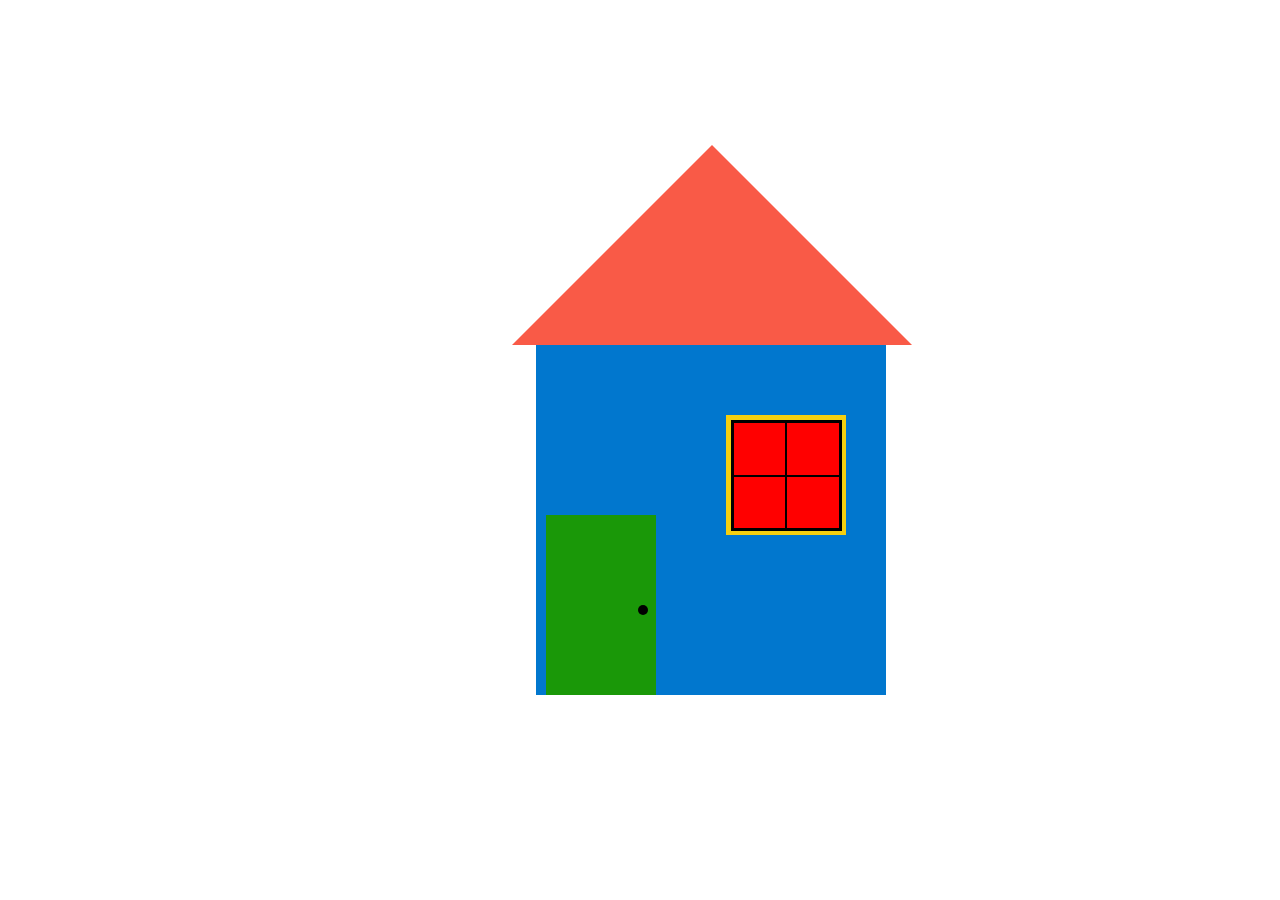
<file: casaCss/index.html>
<!DOCTYPE html>
<html lang="en">
<head>
    <meta charset="UTF-8">
    <meta name="viewport" content="width=device-width, initial-scale=1.0">
    <link rel="stylesheet" href="casa.css">
    <title>Casa com Css</title>
</head>
<body>
    <div class="content">
        <div class="casa">
            <div class="telhado"></div>
            <div class="parede">
                <div class="porta">
                    <div class="massaneta"></div>
                </div>
                <div class="janela">
                    <div class="janela-int">
                        <div class="int01"></div>
                        <div class="int02"></div>
                        <div class="int03"></div>
                    </div>
                </div>
            </div>
            
        </div>
    </div>
</body>
</html>
</file>
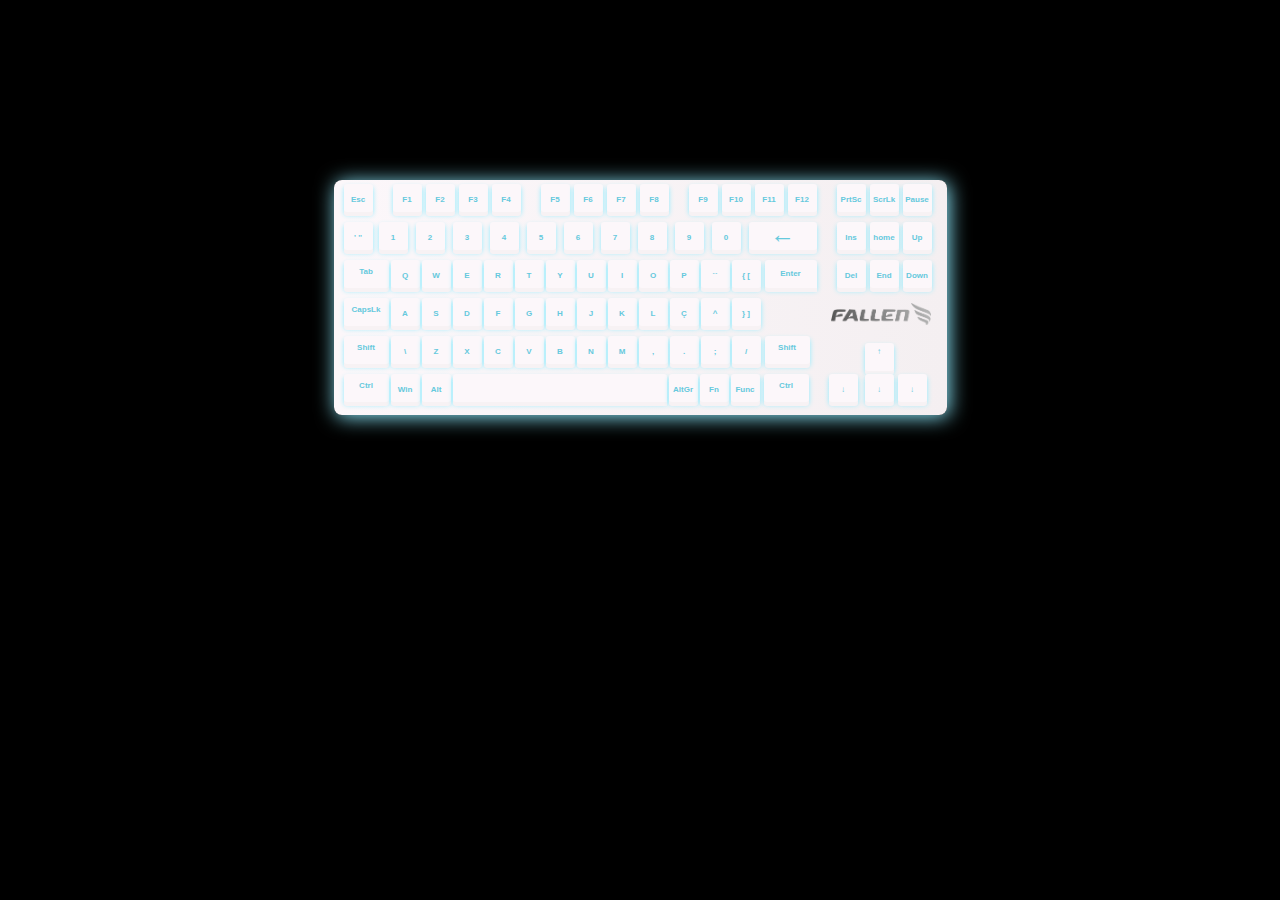
<file: tecladoCss/index.html>
<!DOCTYPE html>
<html lang="en">
<head>
    <meta charset="UTF-8">
    <meta name="viewport" content="width=device-width, initial-scale=1.0">
    <link rel="stylesheet" href="teclado.css">
    <title>Teclado com Css</title>
</head>
<body>
   
    <div class="content">
        <div class="basedKeyboard">
            <div class="keyButton mt-4 ml-10 mr-10">
                <h2 class="keyButtonText">Esc</h2>
            </div>
            <div class="keyButton mt-4 ml-10">
                <h2 class="keyButtonText">F1</h2>
            </div>
            <div class="keyButton mt-4 ml-4">
                <h2 class="keyButtonText">F2</h2>
            </div>
            <div class="keyButton mt-4 ml-4">
                <h2 class="keyButtonText">F3</h2>
            </div>
            <div class="keyButton mt-4 ml-4 mr-10">
                <h2 class="keyButtonText">F4</h2>
            </div>     

            <div class="keyButton mt-4 ml-10">
                <h2 class="keyButtonText">F5</h2>
            </div>            
            <div class="keyButton mt-4 ml-4">
                <h2 class="keyButtonText">F6</h2>
            </div>            
            <div class="keyButton mt-4 ml-4">
                <h2 class="keyButtonText">F7</h2>
            </div>            
            <div class="keyButton mt-4 ml-4 mr-10">
                <h2 class="keyButtonText">F8</h2>
            </div>   
            
            <div class="keyButton mt-4 ml-10">
                <h2 class="keyButtonText">F9</h2>
            </div>            
            <div class="keyButton mt-4 ml-4">
                <h2 class="keyButtonText">F10</h2>
            </div>            
            <div class="keyButton mt-4 ml-4">
                <h2 class="keyButtonText">F11</h2>
            </div>            
            <div class="keyButton mt-4 ml-4 mr-10">
                <h2 class="keyButtonText">F12</h2>
            </div>

            <div class="keyButton mt-4 ml-10">
                <h2 class="keyButtonText">PrtSc</h2>
            </div>            
            <div class="keyButton mt-4 ml-4">
                <h2 class="keyButtonText">ScrLk</h2>
            </div>            
            <div class="keyButton mt-4 ml-4">
                <h2 class="keyButtonText">Pause</h2>
            </div>

            <div class="keyButton mt-10 ml-10">
                <h2 class="keyButtonText">' ''</h2>
            </div>
            <div class="keyButton mt-10 ml-6 mr-2">
                <h2 class="keyButtonText">1</h2>
            </div>
            <div class="keyButton mt-10 ml-6 mr-2">
                <h2 class="keyButtonText">2</h2>
            </div>
            <div class="keyButton mt-10 ml-6 mr-2">
                <h2 class="keyButtonText">3</h2>
            </div>
            <div class="keyButton mt-10 ml-6 mr-2">
                <h2 class="keyButtonText">4</h2>
            </div>
            <div class="keyButton mt-10 ml-6 mr-2">
                <h2 class="keyButtonText">5</h2>
            </div>
            <div class="keyButton mt-10 ml-6 mr-2">
                <h2 class="keyButtonText">6</h2>
            </div>
            <div class="keyButton mt-10 ml-6 mr-2">
                <h2 class="keyButtonText">7</h2>
            </div>
            <div class="keyButton mt-10 ml-6 mr-2">
                <h2 class="keyButtonText">8</h2>
            </div>
            <div class="keyButton mt-10 ml-6 mr-2">
                <h2 class="keyButtonText">9</h2>
            </div>
            <div class="keyButton mt-10 ml-6 mr-2">
                <h2 class="keyButtonText">0</h2>
            </div>

            <div class="keyButtonBack mt-10 ml-6 mr-10">
                <h2 class="keyButtonBackText">&#8592;</h2>
            </div>

            <div class="keyButton mt-10 ml-10">
                <h2 class="keyButtonText">Ins</h2>
            </div>            
            <div class="keyButton mt-10 ml-4">
                <h2 class="keyButtonText">home</h2>
            </div>  

            <div class="keyButton mt-10 ml-4">
                <h2 class="keyButtonText">Up</h2>
            </div>

            <div class="keyButtonTab mt-10 ml-10">
                <h2 class="keyButtonTabText">Tab</h2>
            </div>

            <div class="keyButton mt-10 ml-2">
                <h2 class="keyButtonText">Q</h2>
            </div>
            <div class="keyButton mt-10 ml-2">
                <h2 class="keyButtonText">W</h2>
            </div>
            <div class="keyButton mt-10 ml-2">
                <h2 class="keyButtonText">E</h2>
            </div>
            <div class="keyButton mt-10 ml-2">
                <h2 class="keyButtonText">R</h2>
            </div>
            <div class="keyButton mt-10 ml-2">
                <h2 class="keyButtonText">T</h2>
            </div>
            <div class="keyButton mt-10 ml-2">
                <h2 class="keyButtonText">Y</h2>
            </div>
            <div class="keyButton mt-10 ml-2">
                <h2 class="keyButtonText">U</h2>
            </div>
            <div class="keyButton mt-10 ml-2">
                <h2 class="keyButtonText">I</h2>
            </div>
            <div class="keyButton mt-10 ml-2">
                <h2 class="keyButtonText">O</h2>
            </div>
            <div class="keyButton mt-10 ml-2">
                <h2 class="keyButtonText">P</h2>
            </div>
            <div class="keyButton mt-10 ml-2">
                <h2 class="keyButtonText">´`</h2>
            </div>
            <div class="keyButton mt-10 ml-2">
                <h2 class="keyButtonText">{ [</h2>
            </div>

            <div class="keyButtonEnter mt-10 ml-4 mr-10">
                <h2 class="keyButtonEnterText">Enter</h2>
            </div>

            <div class="keyButton mt-10 ml-10">
                <h2 class="keyButtonText">Del</h2>
            </div>            
            <div class="keyButton mt-10 ml-4">
                <h2 class="keyButtonText">End</h2>
            </div>  

            <div class="keyButton mt-10 ml-4">
                <h2 class="keyButtonText">Down</h2>
            </div>

            <div class="keyButtonTab mt-10 ml-10">
                <h2 class="keyButtonTabText">CapsLk</h2>
            </div>

            <div class="keyButton mt-10 ml-2">
                <h2 class="keyButtonText">A</h2>
            </div>
            <div class="keyButton mt-10 ml-2">
                <h2 class="keyButtonText">S</h2>
            </div>
            <div class="keyButton mt-10 ml-2">
                <h2 class="keyButtonText">D</h2>
            </div>
            <div class="keyButton mt-10 ml-2">
                <h2 class="keyButtonText">F</h2>
            </div>
            <div class="keyButton mt-10 ml-2">
                <h2 class="keyButtonText">G</h2>
            </div>
            <div class="keyButton mt-10 ml-2">
                <h2 class="keyButtonText">H</h2>
            </div>
            <div class="keyButton mt-10 ml-2">
                <h2 class="keyButtonText">J</h2>
            </div>
            <div class="keyButton mt-10 ml-2">
                <h2 class="keyButtonText">K</h2>
            </div>
            <div class="keyButton mt-10 ml-2">
                <h2 class="keyButtonText">L</h2>
            </div>
            <div class="keyButton mt-10 ml-2">
                <h2 class="keyButtonText">Ç</h2>
            </div>
            <div class="keyButton mt-10 ml-2">
                <h2 class="keyButtonText">^</h2>
            </div>
            <div class="keyButton mt-10 ml-2">
                <h2 class="keyButtonText">} ]</h2>
            </div>

            <div class="mt-10 allWidth">
                <img src="fallen.png" alt="" width="100">
            </div>

            <div class="keyButtonTab mt-10 ml-10">
                <h2 class="keyButtonTabText">Shift</h2>
            </div>

            <div class="keyButton mt-10 ml-2">
                <h2 class="keyButtonText">\</h2>
            </div>

            <div class="keyButton mt-10 ml-2">
                <h2 class="keyButtonText">Z</h2>
            </div>

            <div class="keyButton mt-10 ml-2">
                <h2 class="keyButtonText">X</h2>
            </div>

            <div class="keyButton mt-10 ml-2">
                <h2 class="keyButtonText">C</h2>
            </div>

            <div class="keyButton mt-10 ml-2">
                <h2 class="keyButtonText">V</h2>
            </div>

            <div class="keyButton mt-10 ml-2">
                <h2 class="keyButtonText">B</h2>
            </div>

            <div class="keyButton mt-10 ml-2">
                <h2 class="keyButtonText">N</h2>
            </div>

            <div class="keyButton mt-10 ml-2">
                <h2 class="keyButtonText">M</h2>
            </div>

            <div class="keyButton mt-10 ml-2">
                <h2 class="keyButtonText">,</h2>
            </div>

            <div class="keyButton mt-10 ml-2">
                <h2 class="keyButtonText">.</h2>
            </div>

            <div class="keyButton mt-10 ml-2">
                <h2 class="keyButtonText">;</h2>
            </div>

            <div class="keyButton mt-10 ml-2">
                <h2 class="keyButtonText">/</h2>
            </div>

            <div class="keyButtonTab mt-10 ml-4">
                <h2 class="keyButtonTabText">Shift</h2>
            </div>

            <div class="mt-10 allWidth2">
                <div class="KeyArrowUp ml-4">
                    <h2 class="KeyArrowUpText">&#8593;</h2>
                </div>
            </div>

            <div class="keyButtonTab mt-10 ml-10">
                <h2 class="keyButtonTabText">Ctrl</h2>
            </div>

            <div class="keyButton mt-10 ml-2">
                <h2 class="keyButtonText">Win</h2>
            </div>

            <div class="keyButton mt-10 ml-2">
                <h2 class="keyButtonText">Alt</h2>
            </div>

            <div class="keyButtonSpace mt-10 ml-2">
                <h2 class="keyButtonSpaceText"></h2>
            </div>

            <div class="keyButton mt-10 ml-2">
                <h2 class="keyButtonText">AltGr</h2>
            </div>

            <div class="keyButton mt-10 ml-2">
                <h2 class="keyButtonText">Fn</h2>
            </div>

            <div class="keyButton mt-10 ml-2">
                <h2 class="keyButtonText">Func</h2>
            </div>

            <div class="keyButtonTab mt-10 ml-4">
                <h2 class="keyButtonTabText">Ctrl</h2>
            </div>

            <div class="mt-6 allWidth2">
                <div class="KeyArrowLeft ml-4 mt-4">
                    <h2 class="KeyArrowLeftText">&#8595;</h2>
                </div>
                <div class="KeyArrowDown ml-4 mt-4">
                    <h2 class="KeyArrowDownText">&#8595;</h2>
                </div>
                <div class="KeyArrowRight ml-4 mt-4">
                    <h2 class="KeyArrowRightText">&#8595;</h2>
                </div>
            </div>
            
        </div>
    </div>
</body>
</html>
</file>
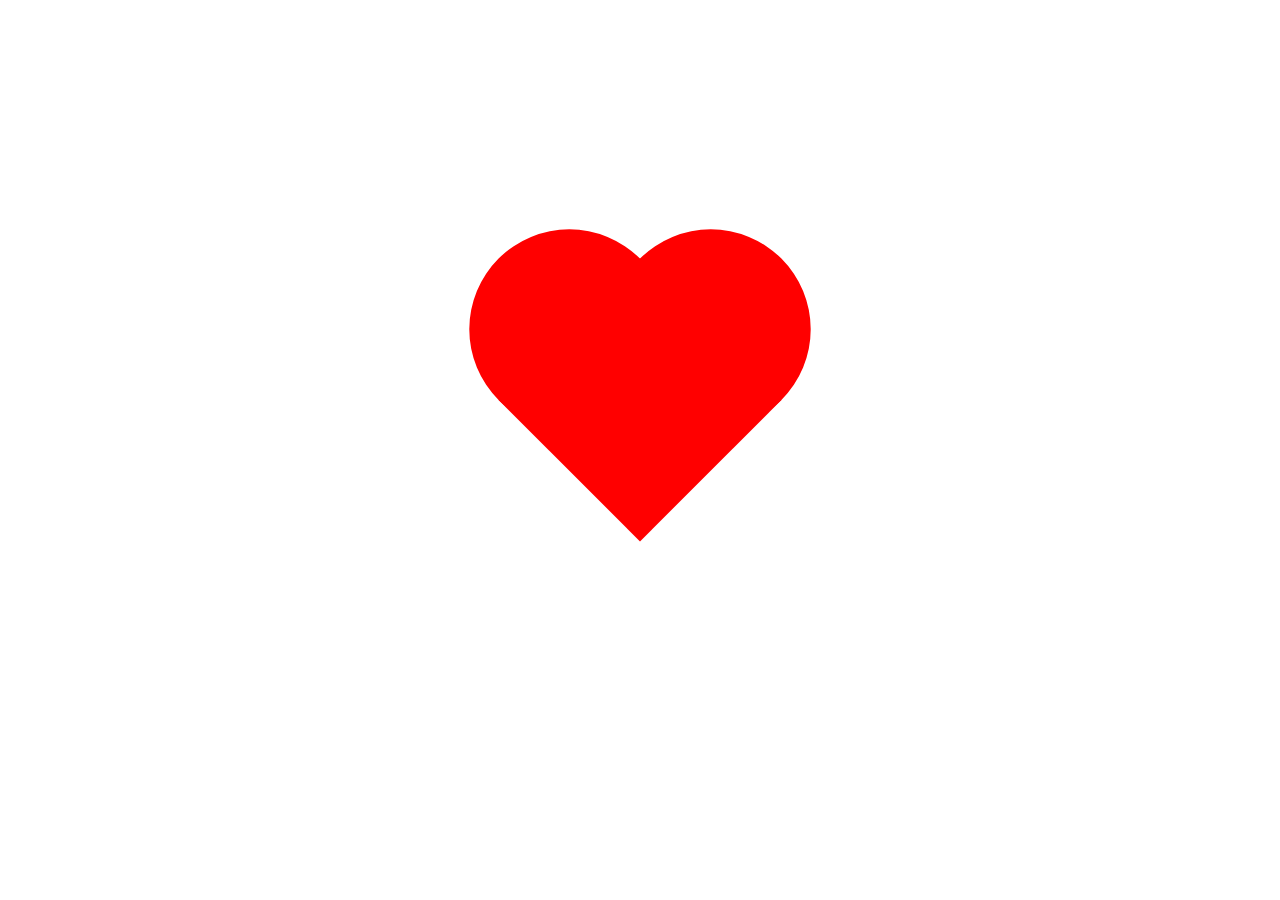
<file: coracaoCss/coracao.html>
<!DOCTYPE html>
<html lang="en">
<head>
    <meta charset="UTF-8">
    <meta name="viewport" content="width=device-width, initial-scale=1.0">
    <link rel="stylesheet" href="coracao.css">
    <title>Meu primeiro desenho com css - Coração</title>
</head>
<body>
    <div class="coracao"></div>
</body>
</html>
</file>
<file: casaCss/casa.css>
.content{
    width: 800px;
    height: 600px;
    position: absolute;
    top: 15%;
    left: 25%;
}

.telhado{
    width: 0; 
    height: 0; 
    border-left: 200px solid transparent;
    border-right: 200px solid transparent;
    border-bottom: 200px solid #F95A47;
    position: absolute;
    top: 10px;
    left: 24%;
}

.parede{
    width: 350px;
    height: 350px;
    background-color: #0177CE;
    position: absolute;
    top: 210px;
    left: 27%;
}

.porta{
    width: 110px;
    height: 180px;
    left: 10px;
    background-color: #1A9808;
    position: absolute;
    bottom: 0;    
}

.massaneta{
    position: absolute;
    width: 10px;
    height: 10px;
    background-color: #000;
    top: 90px;
    right: 0;
    margin-right: 8px;
    border-radius: 100%;
}

.janela{
    width: 120px;
    height: 120px;
    background-color: #F5D010;
    position: absolute;
    right: 0;
    top: 70px;
    margin-right: 40px;

}

.janela-int{
    width: 105px;
    height: 105px;
    background-color: red;
    margin: 0 auto;
    margin-top: 5px;
    border: 3px solid #000;
}

.int01{
    position: absolute;
    width: 52px;
    height: 52px;
    border-bottom: 2px solid #000;
    border-right: 2px solid #000;
    background-color: red;
}

.int02{
    position: absolute;
    left: 59px;
    width: 52px;
    height: 52px;
    border-bottom: 2px solid #000;
    border-left: 2px solid #000;
    background-color: red;
}

.int03{
    position: absolute;
    top: 62px;
    width: 51px;
    height: 51px;
    border-right: 2px solid #000;
    background-color: red;
}
</file>
<file: tecladoCss/teclado.css>
/* 
    basedkeyboard colors: 
        -> #E5DFE3
        -> #CAC5C7
    
    keyButton colors:
        -> #8EECFF
        -> #E5DFE3
        -> #CAC5C7
    

*/

/* Margin Project */


.mt-2{
    margin-top: 2px;
}
.mt-4{
    margin-top: 4px;
}

.mt-6{
    margin-top: 6px;
}

.mt-8{
    margin-top: 8px;
}
.mt-10{
    margin-top: 10px;
}


.mb-2{
    margin-bottom: 2px;
}
.mb-4{
    margin-bottom: 4px;
}

.mb-6{
    margin-bottom: 6px;
}

.mb-8{
    margin-bottom: 8px;
}
.mb-10{
    margin-bottom: 10px;
}

.ml-2{
    margin-left: 2px;
}
.ml-4{
    margin-left: 4px;
}

.ml-6{
    margin-left: 6px;
}

.ml-8{
    margin-left: 8px;
}
.ml-10{
    margin-left: 10px;
}

.mr-2{
    margin-right: 2px;
}
.mr-4{
    margin-right: 4px;
}

.mr-6{
    margin-right: 6px;
}

.mr-8{
    margin-right: 8px;
}
.mr-10{
    margin-right: 10px;
}

.allWidth{
    width: 120px !important;
    height: 23px;
    float: left;
    text-align: center;
    margin-left: 60px;
    padding-top: 5px;
}

.allWidth2{
    width: 135px !important;
    height: 28px;
    float: left;
    padding: 0;
}

/* Css Project */

body{
    background-color: #000;
}

.content{
    width: 1000px;
    /* border: 1px solid white; */
    margin: 180px auto;
}

.basedKeyboard{
    width: 613px;
    height: 235px;
    background-image: linear-gradient(to left, #f4eff1,#fcf7fa);
    box-shadow: 2px 2px 20px #8EECFF;
    border-radius: 0.5em;
    padding: 0;
    display: block;
    margin: 130px auto;
}

.keyButton{
    width: 29px;
    height: 28px;
    border-radius: 0.2em;
    background-color: #fcf7fa;
    box-shadow: 0px 4px 0px #f7f2f4, 0px 3px 5px #8EECFF;
    cursor: pointer;
    float: left;
}

.keyButton:active{
    width: 29px;
    height: 28px;
    border-radius: 0.2em;
    background-color: #f2eff1;
    box-shadow: 0px 4px 0px #f7f2f4, 0px 3px 15px #6bb1bf;
    cursor: pointer;
    float: left;
}

.keyButtonText{
    font-size: 8px;
    text-align: center;
    padding-top: 4px;
    font-family: Arial;
    color: #66c9dd;
}

.keyButtonBack{
    width: 68px;
    height: 28px;
    border-radius: 0.2em;
    background-color: #fcf7fa;
    box-shadow: 0px 4px 0px #f7f2f4, 0px 3px 5px #8EECFF;
    cursor: pointer;
    float: left;
}

.keyButtonBack:active{
    width: 68px;
    height: 28px;
    border-radius: 0.2em;
    background-color: #f2eff1;
    box-shadow: 0px 4px 0px #f7f2f4, 0px 3px 15px #6bb1bf;
    cursor: pointer;
    float: left;
}

.keyButtonBackText{
    font-size: 25px;
    margin: -2px;
    padding: 0;
    text-align: center;
    font-family: Arial;
    color: #66c9dd;
}

.keyButtonTab{
    width: 45px;
    height: 28px;
    border-radius: 0.2em;
    background-color: #fcf7fa;
    box-shadow: 0px 4px 0px #f7f2f4, 0px 3px 5px #8EECFF;
    cursor: pointer;
    float: left;
}

.keyButtonTab:active{
    width: 45px;
    height: 28px;
    border-radius: 0.2em;
    background-color: #f2eff1;
    box-shadow: 0px 4px 0px #f7f2f4, 0px 3px 15px #6bb1bf;
    cursor: pointer;
    float: left;
}

.keyButtonTabText{
    font-size: 8px;
    padding: 0;
    text-align: center;
    font-family: Arial;
    color: #66c9dd;
}

.keyButtonEnter{
    width: 52px;
    height: 28px;
    border-top-left-radius: 0.2em;
    border-top-right-radius: 0.2em;
    border-bottom-left-radius: 0.2em;
    background-color: #fcf7fa;
    box-shadow: 0px 4px 0px #f7f2f4, 0px 3px 5px #8EECFF;
    cursor: pointer;
    float: left;
}

.keyButtonEnter:active{
    width: 52px;
    height: 28px;
    border-radius: 0.2em;
    background-color: #f2eff1;
    box-shadow: 0px 4px 0px #f7f2f4, 0px 3px 15px #6bb1bf;
    cursor: pointer;
    float: left;
}

.keyButtonEnterText{
    font-size: 8px;
    margin-top: 9px;
    padding: 0;
    text-align: center;
    font-family: Arial;
    color: #66c9dd;
}

.keyButtonSpace{
    width: 214px;
    height: 28px;
    border-top-left-radius: 0.2em;
    border-top-right-radius: 0.2em;
    border-bottom-left-radius: 0.2em;
    background-color: #fcf7fa;
    box-shadow: 0px 4px 0px #f7f2f4, 0px 3px 5px #8EECFF;
    cursor: pointer;
    float: left;
}

.keyButtonSpace:active{
    width: 214px;
    height: 28px;
    border-radius: 0.2em;
    background-color: #f2eff1;
    box-shadow: 0px 4px 0px #f7f2f4, 0px 3px 15px #6bb1bf;
    cursor: pointer;
    float: left;
}

.keyButtonSpaceText{
    font-size: 8px;
    margin-top: 9px;
    padding: 0;
    text-align: center;
    font-family: Arial;
    color: #66c9dd;
}

.KeyArrowUp{
    width: 29px;
    height: 28px;
    border-radius: 0.2em;
    background-color: #fcf7fa;
    box-shadow: 0px 4px 0px #f7f2f4, 0px 3px 5px #8EECFF;
    cursor: pointer;
    margin-left: 55px;
}

.KeyArrowUp:active{
    width: 29px;
    height: 28px;
    border-radius: 0.2em;
    background-color: #f2eff1;
    box-shadow: 0px 4px 0px #f7f2f4, 0px 3px 15px #6bb1bf;
    margin-left: 55px;
    cursor: pointer;
}

.KeyArrowUpText{
    font-size: 8px;
    text-align: center;
    padding-top: 4px;
    font-family: Arial;
    color: #66c9dd;
}

.KeyArrowLeft{
    width: 29px;
    height: 28px;
    border-radius: 0.2em;
    background-color: #fcf7fa;
    box-shadow: 0px 4px 0px #f7f2f4, 0px 3px 5px #8EECFF;
    cursor: pointer;
    float: left;
    margin-left: 20px;
}

.KeyArrowLeft:active{
    width: 29px;
    height: 28px;
    border-radius: 0.2em;
    background-color: #f2eff1;
    box-shadow: 0px 4px 0px #f7f2f4, 0px 3px 15px #6bb1bf;
    cursor: pointer;
}

.KeyArrowLeftText{
    font-size: 8px;
    text-align: center;
    padding-top: 4px;
    font-family: Arial;
    color: #66c9dd;
}

.KeyArrowDown{
    width: 29px;
    height: 28px;
    border-radius: 0.2em;
    background-color: #fcf7fa;
    box-shadow: 0px 4px 0px #f7f2f4, 0px 3px 5px #8EECFF;
    cursor: pointer;
    float: left;
    margin-left: 7px;
}

.KeyArrowDown:active{
    width: 29px;
    height: 28px;
    border-radius: 0.2em;
    background-color: #f2eff1;
    box-shadow: 0px 4px 0px #f7f2f4, 0px 3px 15px #6bb1bf;
    cursor: pointer;
}

.KeyArrowDownText{
    font-size: 8px;
    text-align: center;
    padding-top: 4px;
    font-family: Arial;
    color: #66c9dd;
}

.KeyArrowRight{
    width: 29px;
    height: 28px;
    border-radius: 0.2em;
    background-color: #fcf7fa;
    box-shadow: 0px 4px 0px #f7f2f4, 0px 3px 5px #8EECFF;
    cursor: pointer;
    float: left;
}

.KeyArrowRight:active{
    width: 29px;
    height: 28px;
    border-radius: 0.2em;
    background-color: #f2eff1;
    box-shadow: 0px 4px 0px #f7f2f4, 0px 3px 15px #6bb1bf;
    cursor: pointer;
}

.KeyArrowRightText{
    font-size: 8px;
    text-align: center;
    padding-top: 4px;
    font-family: Arial;
    color: #66c9dd;
}
</file>
<file: coracaoCss/coracao.css>
.coracao{
    margin: 300px auto;
    background-color: red;
    height: 200px;
    transform: rotate(-45deg);
    width: 200px;
    position: relative;
}

.coracao:before, .coracao:after{
    content: '';
    background-color: red;
    border-radius: 50%;
    height: 200px;
    position: absolute;
    width: 200px;
}

.coracao:before{
    top: -100px;
}

.coracao:after{
    left: 100px;
}
</file>
